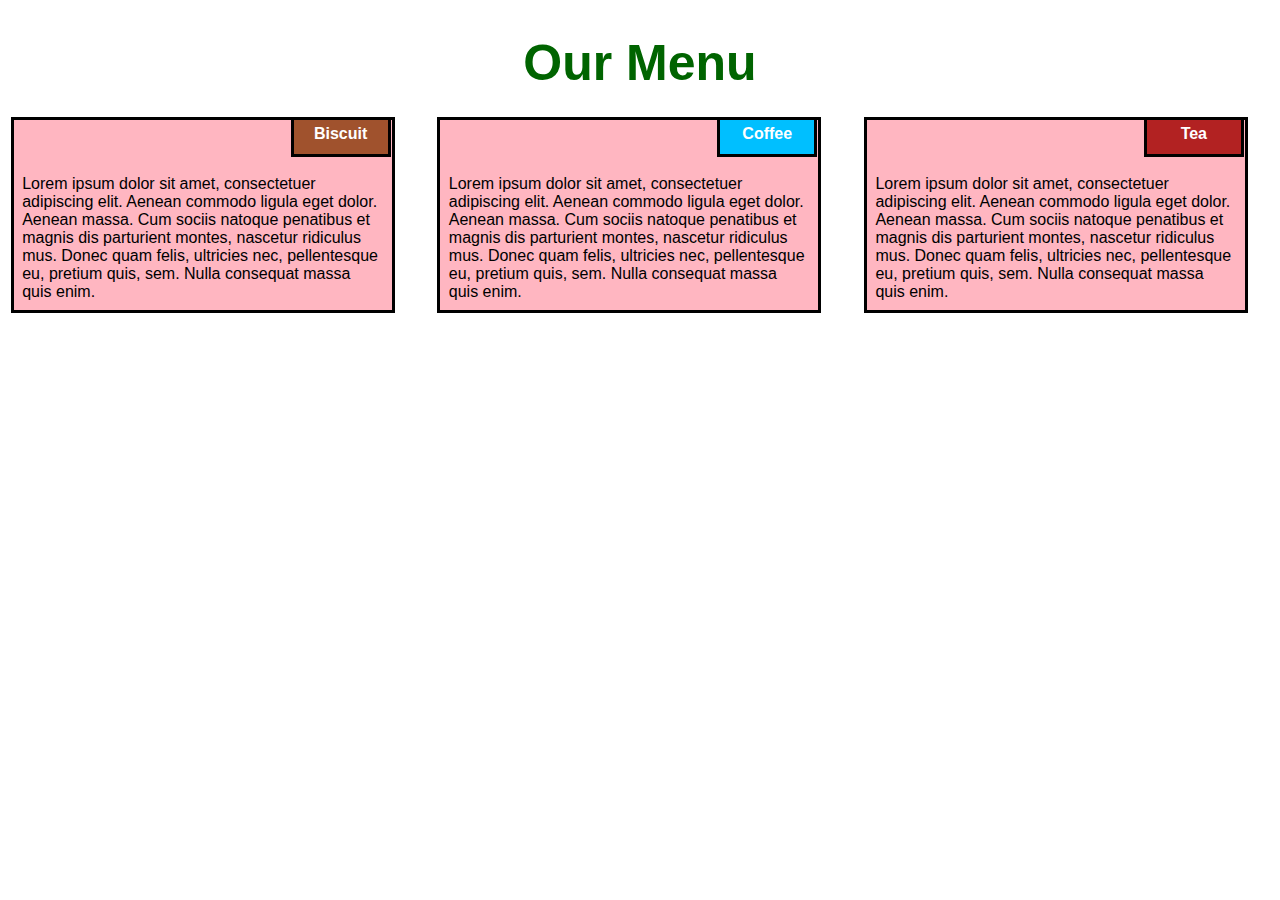
<file: Module 2/index.html>
<!DOCTYPE html>

<html>

<head>
<title>Coursera Module 2</title>
<meta name="viewport" content="width=device-width, initial-scale=1">
<link rel="stylesheet" type="text/css" href="style.css">
</head>

<body>
<h1>Our Menu</h1>
  <div class="col-lg-4 col-md-6 col-sm-12">
  	<div class="box">
  		<p class="content-name name1">Biscuit</p>
  		<p class="content">
        Lorem ipsum dolor sit amet, consectetuer adipiscing elit. Aenean commodo ligula eget dolor. Aenean massa. Cum sociis natoque penatibus et magnis dis parturient montes, nascetur ridiculus mus. Donec quam felis, ultricies nec, pellentesque eu, pretium quis, sem. Nulla consequat massa quis enim.
      </p>
  	</div>
  </div>

  <div class="col-lg-4 col-md-6 col-sm-12">
  	<div class="box">
   		<p class="content-name name2">Coffee</p>
   		<p class="content">
        Lorem ipsum dolor sit amet, consectetuer adipiscing elit. Aenean commodo ligula eget dolor. Aenean massa. Cum sociis natoque penatibus et magnis dis parturient montes, nascetur ridiculus mus. Donec quam felis, ultricies nec, pellentesque eu, pretium quis, sem. Nulla consequat massa quis enim.
      </p>
  	</div>
  </div>

  <div class="col-lg-4 col-md-6 col-sm-12">
  	<div class="box">
  		<p class="content-name name3">Tea</p>
  		<p class="content">
        Lorem ipsum dolor sit amet, consectetuer adipiscing elit. Aenean commodo ligula eget dolor. Aenean massa. Cum sociis natoque penatibus et magnis dis parturient montes, nascetur ridiculus mus. Donec quam felis, ultricies nec, pellentesque eu, pretium quis, sem. Nulla consequat massa quis enim.
      </p>
  	</div>	
  </div>
</body>

</html>
</file>
<file: Module 2/style.css>
* {
  box-sizing: border-box;
}

body{
	margin: 0;
	padding: 0;
  font-family: Arial, Helvetica, sans-serif;
}

h1 {
  margin-bottom: 15px;
  text-align: center;
  color: #006400;
  font-size: 50px;
}


.box{
  width: 100%;
  overflow: none;
}


.content-name{
  overflow: none;
  text-align: center;
  border: 3px solid black;
  width: 100px;
  height: 40px;
  padding: 5px;
  float: right;
  margin-right: 36px;
  margin-top: 0px;
  font-weight: bold;
  position: relative;
}

.content{
  border: 3px solid black;
  width: 90%;
  height: auto;
  margin: 2.5%;
  color: black
  font-size: 25px;
  padding: 2%;
  padding-top: 55px;
  background-color: #ffb6c1;
}

.name1{
  color: white;
  background-color: #a0522d;
}

.name2{
  color: white;
  background-color: #00bfff;
}
.name3{
  color: white;
  background-color: #b22222;
}

@media (min-width: 992px) {
  .col-lg-4 {
  	float: left;
    width: 33.33%;
  }
}

@media (min-width: 768px) and (max-width: 991px) {
  .col-md-6,.col-md-12 {
    float: left;
  }
  .col-md-6 {
    width: 50%;
  }
  .col-md-12 {
    margin-left: auto;
    width: 100%;
  }
  .name3 {
    margin-right: 50px;
    width: 100px;
  }
}

@media (min-width: 0px) and (max-width: 767px) {
  .col-sm-12 {
  	float: left;
    width: 100%;
  }
  .box{
    margin-right: 30px;
  }
}
</file>
